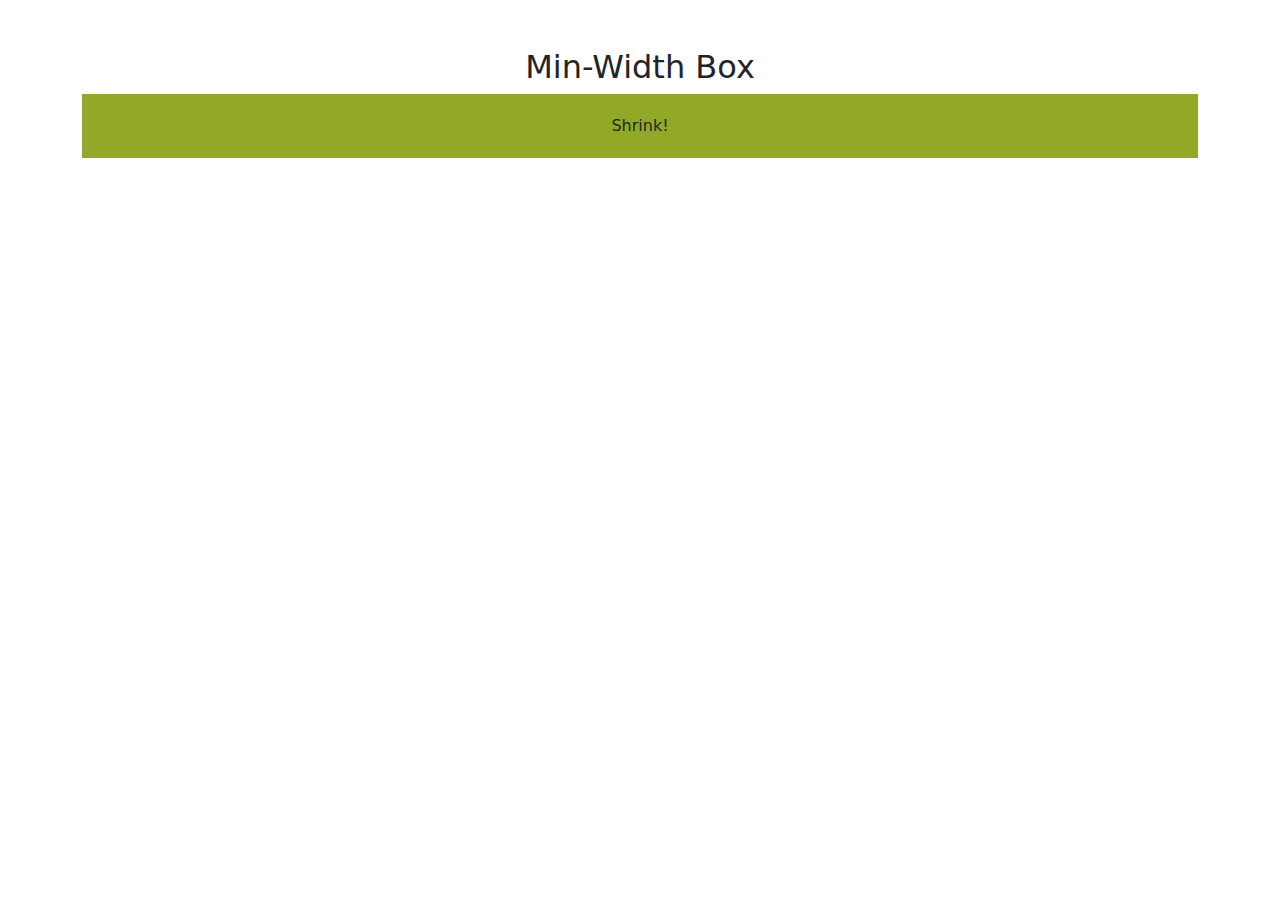
<file: 02bt/index.html>
<!DOCTYPE html>
<html lang="en">
<head>
  <meta charset="UTF-8">
  <meta name="viewport" content="width=device-width, initial-scale=1.0">
  <title>Min-Width Project</title>
  <link href="https://cdn.jsdelivr.net/npm/bootstrap@5.3.0/dist/css/bootstrap.min.css" rel="stylesheet">
  <style>
    .custom-box {
      background-color: lightgray;
      padding: 20px;
      text-align: center;
      display: none;
    }
@media (min-width: 576px){
      .custom-box {
        display: block;
        background-color: rgb(47, 198, 168);
      }
    }

    @media (min-width: 768px) {
      .custom-box {
        display: block;
        background-color: lightblue;
      }
    }

    @media (min-width: 992px) {
      .custom-box {
        background-color: lightgreen;
      }
    }
    @media (min-width: 1200px){
      .custom-box {
        background-color: rgb(146, 169, 40);
      }
    }

    @media (min-width: 1400px){
        .custom-box{
            background-color: rgb(175, 122, 57);
        }
    }
  </style>
</head>
<body>
  <div class="container mt-5">
    <h2 class="text-center">Min-Width Box</h2>
    <div class="custom-box">
      Shrink!
    </div>
  </div>
</body>
</html>
</file>
